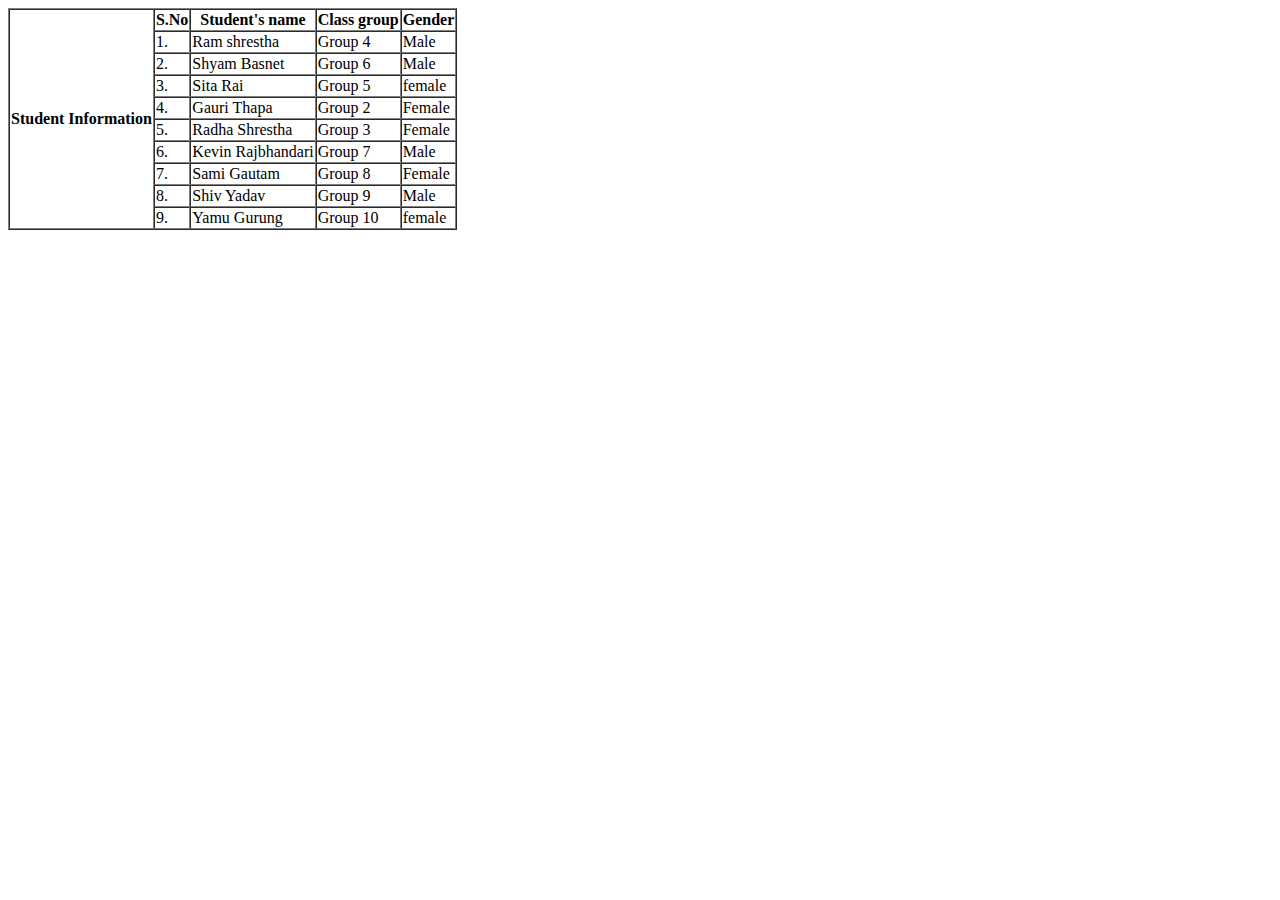
<file: index.html>
<!DOCTYPE html>
<html lang="en">
<head>
    <meta charset="UTF-8">
    <meta http-equiv="X-UA-Compatible" content="IE=edge">
    <meta name="viewport" content="width=device-width, initial-scale=1.0">
     <meta property="og:title" content="Umesh Gautam">
<meta property="og:type" content="" />
<meta property="og:description" content="Student of Herald college.">
<meta property="og:image" content="https://scontent.fktm9-2.fna.fbcdn.net/v/t1.6435-9/141757200_805872266659083_6897926377590359614_n.jpg?stp=dst-jpg_p720x720&_nc_cat=100&ccb=1-7&_nc_sid=e3f864&_nc_ohc=5Sz3aykFs-oAX8Q3gv8&_nc_ht=scontent.fktm9-2.fna&oh=00_AfA_wqFvOPEsy65R6rthLibpUNEKBO_AYPYLaZebdb4rBQ&oe=6440CC8A">
<meta property="og:url" content="">
<meta name="twitter:card" content="summary_large_image">
    <title>Document</title>
    <link rel="stylesheet" href="meta.css">
    <link href="https://fonts.googleapis.com/css2?family=Roboto+Condensed:ital@1&display=swap" rel="stylesheet">
    <ink rel="stylesheet" href="https://cdnjs.cloudflare.com/ajax/libs/font-awesome/6.3.0/css/all.min.css">
</head>
<body>
    <section>
		<table border="fa-solid" cellspacing="0" >
        <tr><th rowspan = 10>Student Information</th>
			<th>S.No</th>
			<th>Student's name</th>
			<th>Class group</th>
			<th>Gender</th>
		</tr>
		<tr>
			<td>1.</td>
			<td>Ram shrestha</td>
			<td>Group 4</td>
			<td>Male</td>
		</tr>
		<tr>
			<td>2.</td>
			<td>Shyam Basnet</td>
			<td>Group 6</td>
			<td>Male</td>
		</tr>
		<tr>

			<td>3.</td>
			<td>Sita Rai</td>
			<td>Group 5</td>
			<td>female</td>
		</tr>
		<tr>
			<td>4.</td>
			<td>Gauri Thapa</td>
			<td>Group 2</td>
			<td>Female</td>
		</tr>
		<tr>
			<td>5.</td>
			<td>Radha Shrestha</td>
			<td>Group 3</td>
			<td>Female</td>
		</tr>
		<tr>
			
			<td>6.</td>
			<td>Kevin Rajbhandari</td>
			<td>Group 7</td>
			<td>Male</td>
		</tr>
		<tr>
			<td>7.</td>
			<td>Sami Gautam</td>
			<td>Group 8</td>
			<td>Female</td>
		</tr>
		<tr>
			<td>8.</td>
			<td>Shiv Yadav</td>
			<td>Group 9</td>
			<td>Male</td>
		</tr>
		<tr>
			<td>9.</td>
			<td>Yamu Gurung</td>
			<td>Group 10</td>
			<td>female</td>
		</tr>
		
        </table>
    </section>
    

    
</body>
</html>
</file>
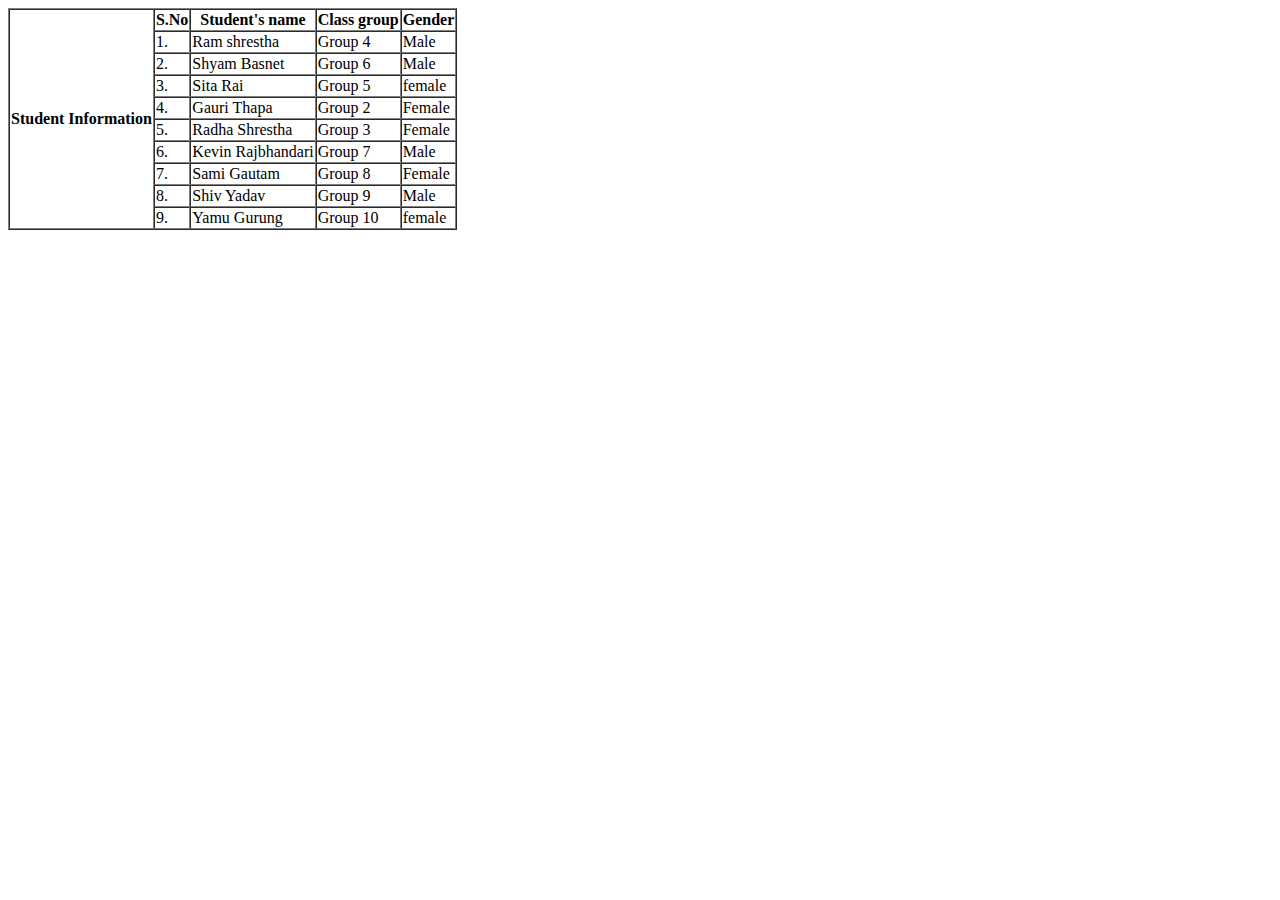
<file: Web technologies/index.html>
<!DOCTYPE html>
<html lang="en">
<head>
    <meta charset="UTF-8">
    <meta http-equiv="X-UA-Compatible" content="IE=edge">
    <meta name="viewport" content="width=device-width, initial-scale=1.0">
     <meta property="og:title" content="Umesh Gautam">
<meta property="og:type" content="" />
<meta property="og:description" content="Student of Herald college.">
<meta property="og:image" content="https://scontent.fktm9-2.fna.fbcdn.net/v/t1.6435-9/141757200_805872266659083_6897926377590359614_n.jpg?stp=dst-jpg_p720x720&_nc_cat=100&ccb=1-7&_nc_sid=e3f864&_nc_ohc=5Sz3aykFs-oAX8Q3gv8&_nc_ht=scontent.fktm9-2.fna&oh=00_AfA_wqFvOPEsy65R6rthLibpUNEKBO_AYPYLaZebdb4rBQ&oe=6440CC8A">
<meta property="og:url" content="">
<meta name="twitter:card" content="summary_large_image">
    <title>Document</title>
    <link rel="stylesheet" href="meta.css">
    <link href="https://fonts.googleapis.com/css2?family=Roboto+Condensed:ital@1&display=swap" rel="stylesheet">
    <ink rel="stylesheet" href="https://cdnjs.cloudflare.com/ajax/libs/font-awesome/6.3.0/css/all.min.css">
</head>
<body>
    <section>
		<table border="fa-solid" cellspacing="0" >
        <tr><th rowspan = 10>Student Information</th>
			<th>S.No</th>
			<th>Student's name</th>
			<th>Class group</th>
			<th>Gender</th>
		</tr>
		<tr>
			<td>1.</td>
			<td>Ram shrestha</td>
			<td>Group 4</td>
			<td>Male</td>
		</tr>
		<tr>
			<td>2.</td>
			<td>Shyam Basnet</td>
			<td>Group 6</td>
			<td>Male</td>
		</tr>
		<tr>

			<td>3.</td>
			<td>Sita Rai</td>
			<td>Group 5</td>
			<td>female</td>
		</tr>
		<tr>
			<td>4.</td>
			<td>Gauri Thapa</td>
			<td>Group 2</td>
			<td>Female</td>
		</tr>
		<tr>
			<td>5.</td>
			<td>Radha Shrestha</td>
			<td>Group 3</td>
			<td>Female</td>
		</tr>
		<tr>
			
			<td>6.</td>
			<td>Kevin Rajbhandari</td>
			<td>Group 7</td>
			<td>Male</td>
		</tr>
		<tr>
			<td>7.</td>
			<td>Sami Gautam</td>
			<td>Group 8</td>
			<td>Female</td>
		</tr>
		<tr>
			<td>8.</td>
			<td>Shiv Yadav</td>
			<td>Group 9</td>
			<td>Male</td>
		</tr>
		<tr>
			<td>9.</td>
			<td>Yamu Gurung</td>
			<td>Group 10</td>
			<td>female</td>
		</tr>
		
        </table>
    </section>
    

    
</body>
</html>
</file>
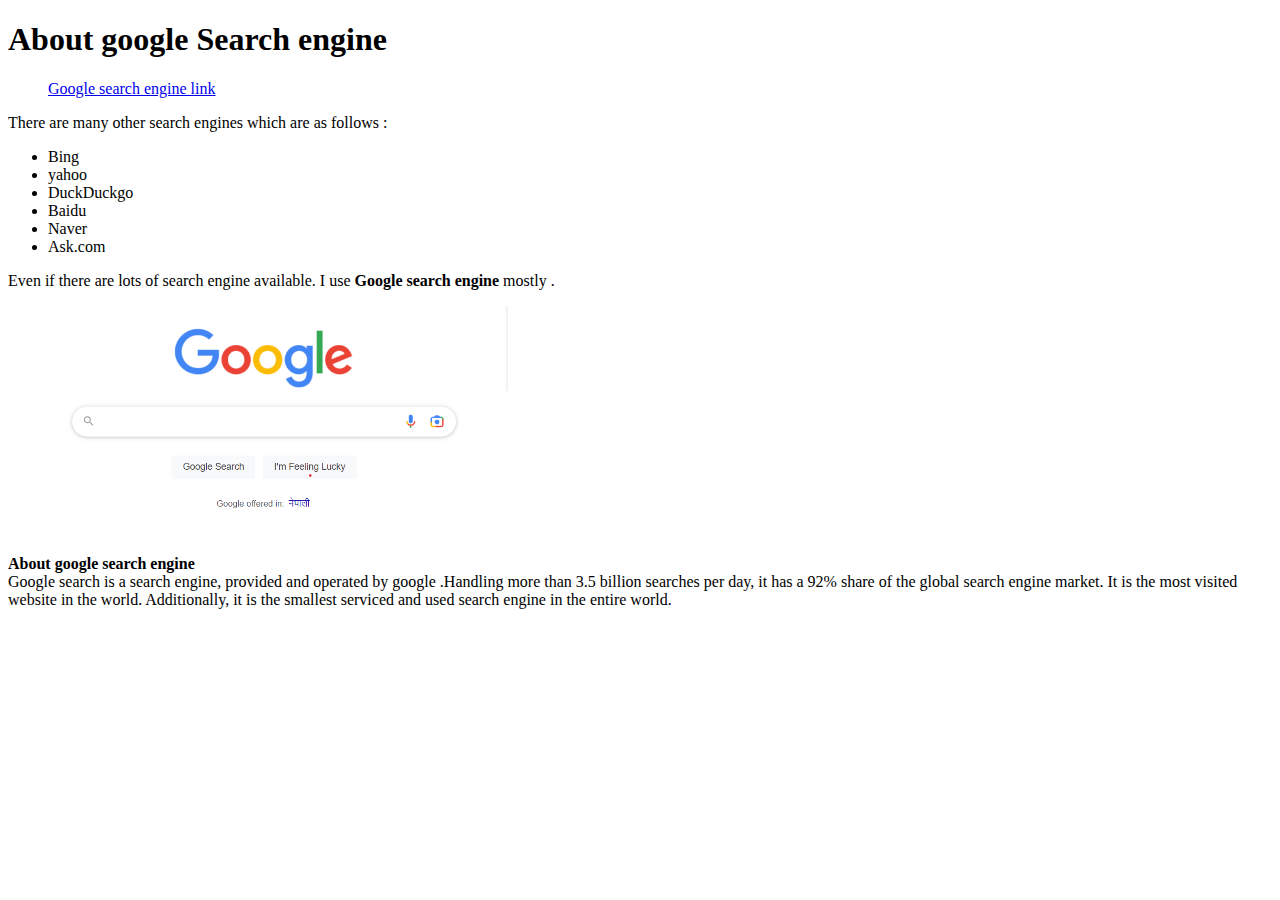
<file: about me.html>
<!DOCTYPE html>
<html lang="en">
<head> 
    <meta charset="UTF-8">
    <meta http-equiv="X-UA-Compatible" content="IE=edge">
    <meta name="viewport" content="width=device-width, initial-scale=1.0">
     <meta property="og:title" content="Umesh Gautam">
<meta property="og:type" content="Information about Umesh Gautam" />
<meta property="og:description" content="student of Herald college.">
<meta property="og:url" content="">
<meta name="twitter:card" content="summary_large_image">
    <title>It's about search engine</title>
    </head>
    <h1> About google Search engine</h1>
    <nav>
		<ul>
			<a href="#">Google search engine link</a>
			
		</ul>
	</nav>
    <section>
        <p>There are many other search engines which are as follows :</p>
        <ul>
            <li>Bing</li>
            <li>yahoo</li>
            <li>DuckDuckgo</li>
            <li>Baidu</li>
            <li>Naver</li>
            <li>Ask.com</li>
        </ul>
    </section>
    <section>
    <P>Even if there are lots of search engine available. I use <B>Google search engine </B>mostly . </P>
    <img src="Screenshot 2023-03-29 184041.png" width="500px">
     <p><b>About google search engine</b><br>

        Google search is a search engine, provided and operated by google .Handling more than 3.5 billion searches per day, it has a 92% share of the global search engine market. It is the most visited website in the world. Additionally, it is the smallest serviced and used search engine in the entire world.</p>
</section>

</body>
</html>
</file>
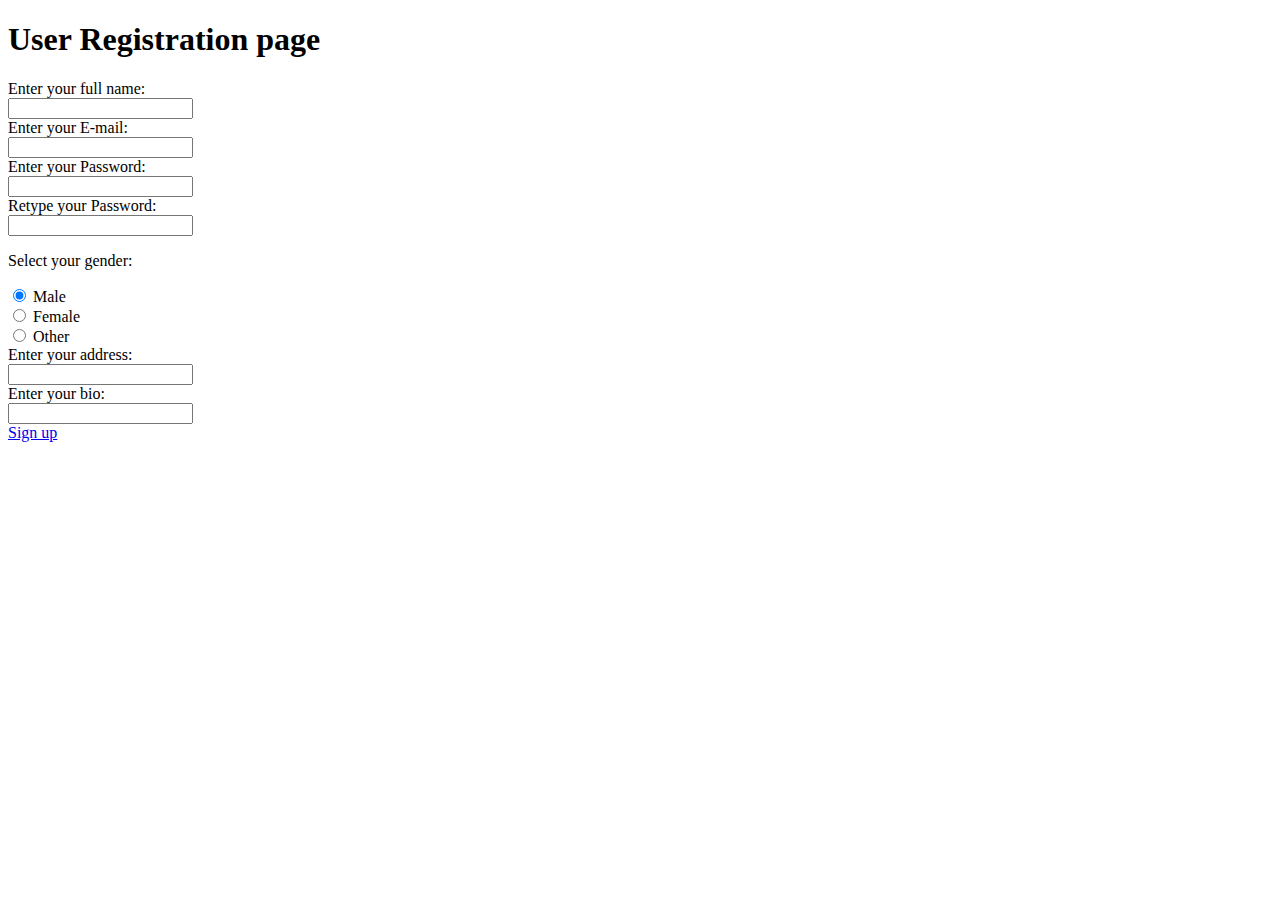
<file: home.html>
<!DOCTYPE html>
<html lang="en">
<head><title>My login website</title>
</head>
<body>
    <body style="background-color: rgb(255, 255, 255);">
<section>
 <form>
<label><h1>User Registration page</h1></label>
</form>
<label>Enter your full name:</label><br>
<input type="text" required><br>
 <label>Enter your E-mail:</label><br>
<input type="text" required><br> 
<label>Enter your Password:</label><br>
<input type="password" required><br>
<label>Retype your Password:</label><br>
<input type="password" required>
<p> Select your gender:</p>
 <input type="radio" name="gender" id="male" value="male" checked>
<label for="male">Male</label><br>
 <input type="radio" name="gender" id="female" value="female">
<label for="female">Female</label><br>
 <input type="radio" name="gender" id="Other" value="Other">
<label for="Other">Other</label><br>
 <label>Enter your address:</label><br>
<input type="text"required><br>
<label>Enter your bio:</label><br>
<input type="Enter your bio here"required><br>
<tr>
<th><a href="#">Sign up</a></th>
</tr>
</form>
    </section>
</body>
</html>
</file>
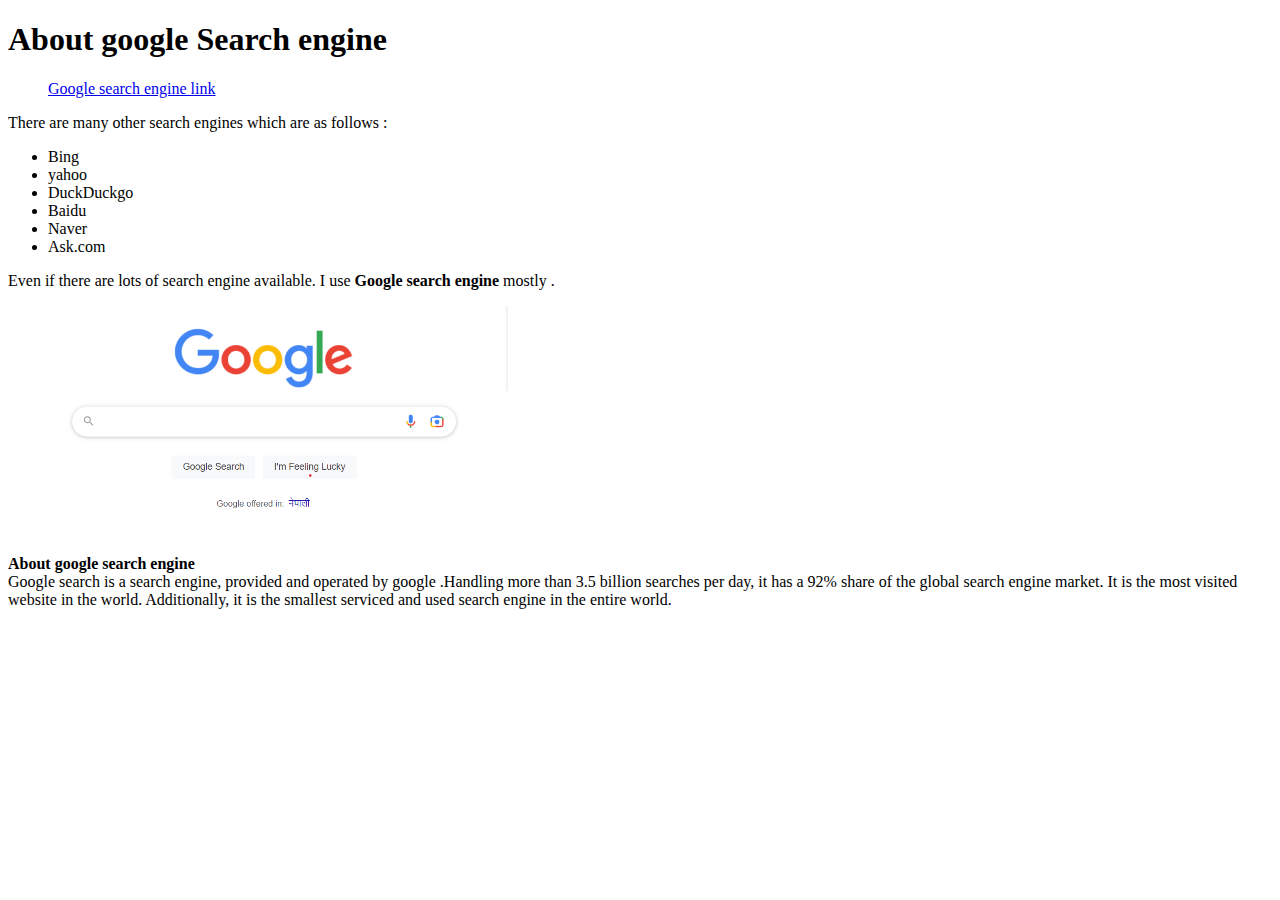
<file: Web technologies/about me.html>
<!DOCTYPE html>
<html lang="en">
<head> 
    <meta charset="UTF-8">
    <meta http-equiv="X-UA-Compatible" content="IE=edge">
    <meta name="viewport" content="width=device-width, initial-scale=1.0">
     <meta property="og:title" content="Umesh Gautam">
<meta property="og:type" content="Information about Umesh Gautam" />
<meta property="og:description" content="student of Herald college.">
<meta property="og:url" content="">
<meta name="twitter:card" content="summary_large_image">
    <title>It's about search engine</title>
    </head>
    <h1> About google Search engine</h1>
    <nav>
		<ul>
			<a href="#">Google search engine link</a>
			
		</ul>
	</nav>
    <section>
        <p>There are many other search engines which are as follows :</p>
        <ul>
            <li>Bing</li>
            <li>yahoo</li>
            <li>DuckDuckgo</li>
            <li>Baidu</li>
            <li>Naver</li>
            <li>Ask.com</li>
        </ul>
    </section>
    <section>
    <P>Even if there are lots of search engine available. I use <B>Google search engine </B>mostly . </P>
    <img src="Screenshot 2023-03-29 184041.png" width="500px">
     <p><b>About google search engine</b><br>

        Google search is a search engine, provided and operated by google .Handling more than 3.5 billion searches per day, it has a 92% share of the global search engine market. It is the most visited website in the world. Additionally, it is the smallest serviced and used search engine in the entire world.</p>
</section>

</body>
</html>
</file>
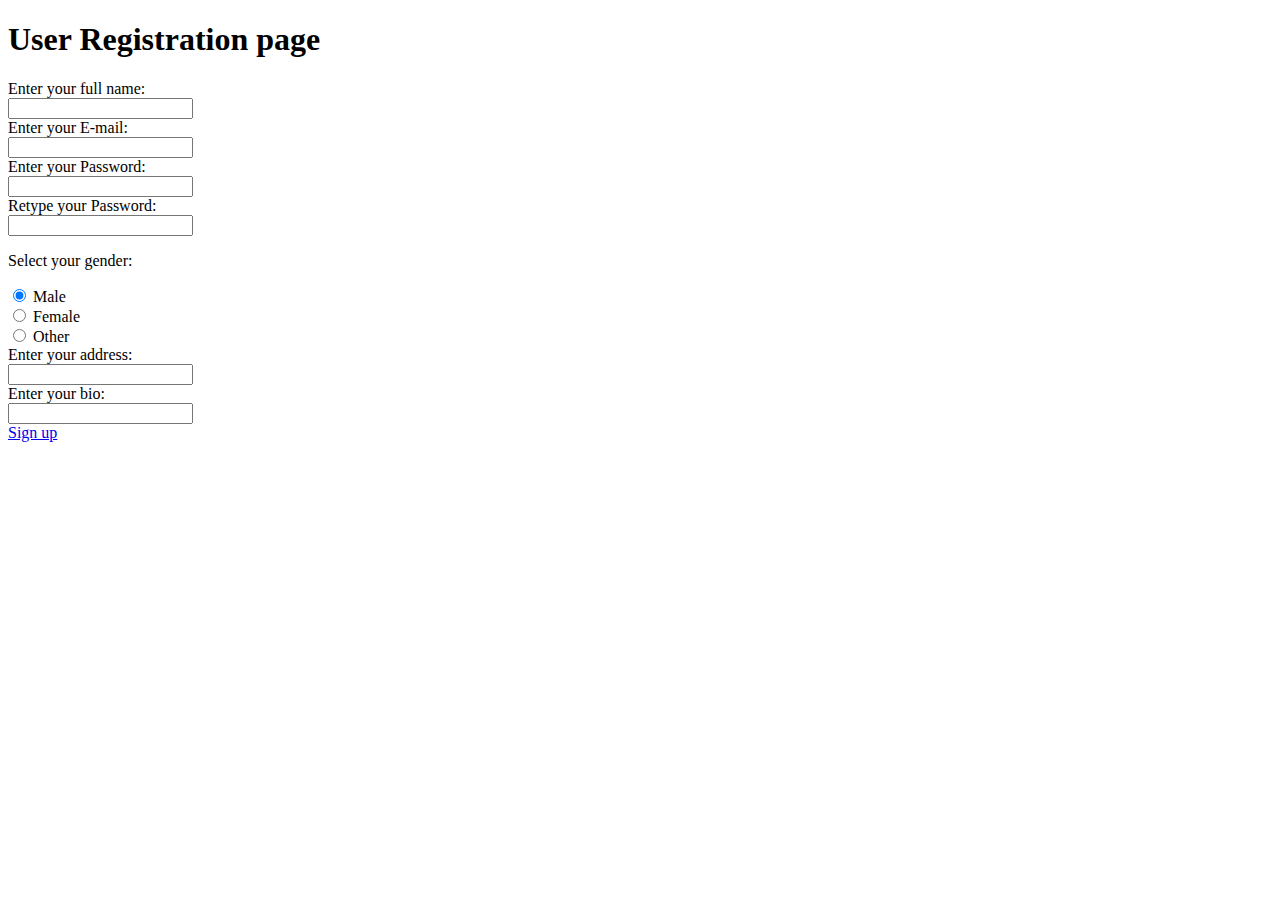
<file: Web technologies/home.html>
<!DOCTYPE html>
<html lang="en">
<head><title>My login website</title>
</head>
<body>
    <body style="background-color: rgb(255, 255, 255);">
<section>
 <form>
<label><h1>User Registration page</h1></label>
</form>
<label>Enter your full name:</label><br>
<input type="text" required><br>
 <label>Enter your E-mail:</label><br>
<input type="text" required><br> 
<label>Enter your Password:</label><br>
<input type="password" required><br>
<label>Retype your Password:</label><br>
<input type="password" required>
<p> Select your gender:</p>
 <input type="radio" name="gender" id="male" value="male" checked>
<label for="male">Male</label><br>
 <input type="radio" name="gender" id="female" value="female">
<label for="female">Female</label><br>
 <input type="radio" name="gender" id="Other" value="Other">
<label for="Other">Other</label><br>
 <label>Enter your address:</label><br>
<input type="text"required><br>
<label>Enter your bio:</label><br>
<input type="Enter your bio here"required><br>
<tr>
<th><a href="#">Sign up</a></th>
</tr>
</form>
    </section>
</body>
</html>
</file>
<file: meta.css>
body{
    background-color:zrgb(197, 11, 11);

    font-family: 'Pacifico' ;
}
</file>
<file: Web technologies/meta.css>
body{
    background-color:zrgb(197, 11, 11);

    font-family: 'Pacifico' ;
}
</file>
